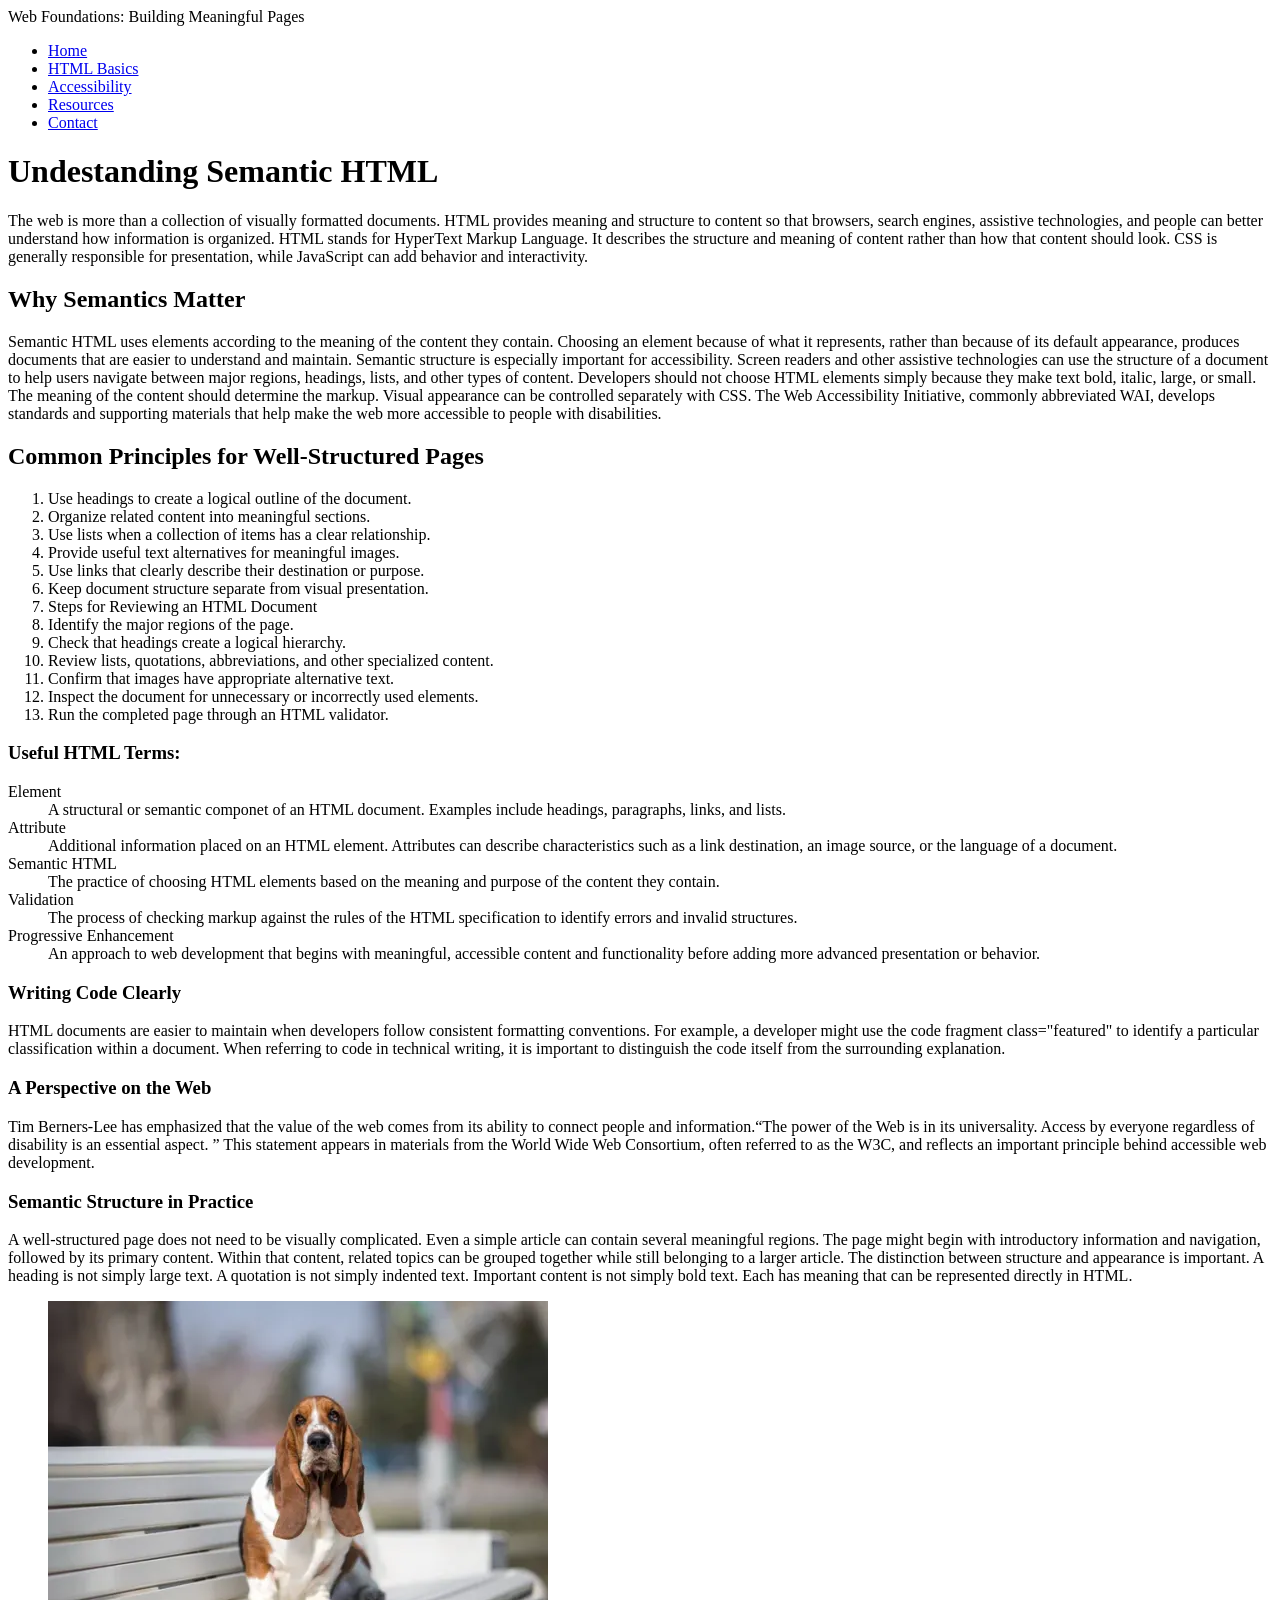
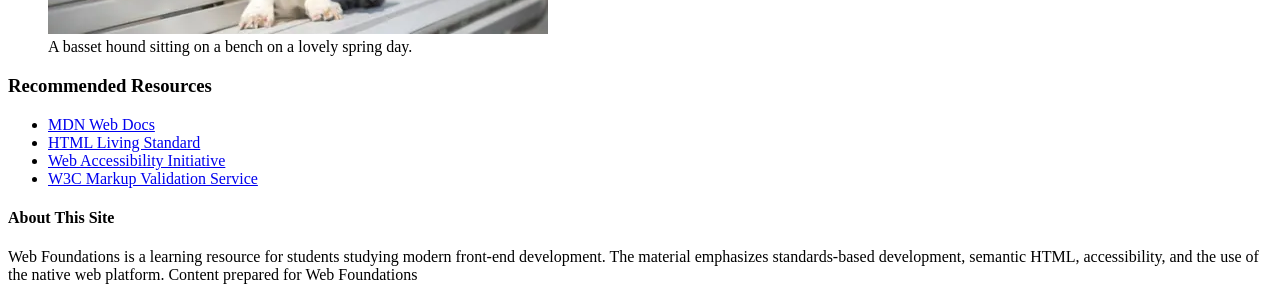
<file: prototype/index.html>
<!DOCTYPE html>
<html lang="en">
<head>
    <meta charset="UTF-8">
    <meta name="viewport" content="width=device-width, initial-scale=1.0">
    <title>Document</title>
    <meta name="author" content="Liam Foster">
    <meta name="description" content="first assignment web tech">
</head>
<body>
    Web Foundations: Building Meaningful Pages
 <nav>
    <ul>
<li><a href="#">Home</a></li>
<li><a href="#">HTML Basics</a></li>
<li><a href="#">Accessibility</a></li>
<li><a href="#">Resources</a></li>
<li><a href="#">Contact</a></li>

    </ul>
</nav>
 
<h1>Undestanding Semantic HTML</h1>
 
<p>The web is more than a collection of visually formatted documents. HTML provides meaning and structure to content so that browsers, search engines, assistive technologies, and people can better understand how information is organized.
 
HTML stands for HyperText Markup Language. It describes the structure and meaning of content rather than how that content should look. CSS is generally responsible for presentation, while JavaScript can add behavior and interactivity. </p>

<h2>Why Semantics Matter</h2>
 
<p>Semantic HTML uses elements according to the meaning of the content they contain. Choosing an element because of what it represents, rather than because of its default appearance, produces documents that are easier to understand and maintain.
 
Semantic structure is especially important for accessibility. Screen readers and other assistive technologies can use the structure of a document to help users navigate between major regions, headings, lists, and other types of content.
 
Developers should not choose HTML elements simply because they make text bold, italic, large, or small. The meaning of the content should determine the markup. Visual appearance can be controlled separately with CSS.
 
The Web Accessibility Initiative, commonly abbreviated WAI, develops standards and supporting materials that help make the web more accessible to people with disabilities. </p>
 
<h2>Common Principles for Well-Structured Pages</h2>
<ol>
<li>Use headings to create a logical outline of the document.</li>
<li>Organize related content into meaningful sections.</li>
<li>Use lists when a collection of items has a clear relationship.</li>
<li>Provide useful text alternatives for meaningful images.</li>
<li>Use links that clearly describe their destination or purpose.</li>
<li>Keep document structure separate from visual presentation.</li> 
<li>Steps for Reviewing an HTML Document</li>
<li>Identify the major regions of the page.</li>
<li>Check that headings create a logical hierarchy.</li>
<li>Review lists, quotations, abbreviations, and other specialized content.</li>
<li>Confirm that images have appropriate alternative text.</li>
<li>Inspect the document for unnecessary or incorrectly used elements.</li>
<li>Run the completed page through an HTML validator.</li>
</ol>
 
<h3>Useful HTML Terms:</h3>
<dl>
<dt>Element</dt>
<dd>A structural or semantic componet of an HTML document. Examples include headings, paragraphs, links, and lists.</dd>
<dt>Attribute</dt>
<dd>Additional information placed on an HTML element. Attributes can describe characteristics such as a link destination, an image source, or the language of a document. </dd>
<dt>Semantic HTML</dt>
<dd>The practice of choosing HTML elements based on the meaning and purpose of the content they contain.</dd>
<dt>Validation</dt>
<dd>The process of checking markup against the rules of the HTML specification to identify errors and invalid structures.</dd>
<dt>Progressive Enhancement</dt>
<dd>An approach to web development that begins with meaningful, accessible content and functionality before adding more advanced presentation or behavior.</dd>
</dl>
<h3>Writing Code Clearly</h3>
<p>HTML documents are easier to maintain when developers follow consistent formatting conventions. For example, a developer might use the code fragment class="featured" to identify a particular classification within a document. When referring to code in technical writing, it is important to distinguish the code itself from the surrounding explanation.</p>
<h3>A Perspective on the Web</h3>
<p>Tim Berners-Lee has emphasized that the value of the web comes from its ability to connect people and information.<q>The power of the Web is in its universality. Access by everyone regardless of disability is an essential aspect. </q> This statement appears in materials from the World Wide Web Consortium, often referred to as the W3C, and reflects an important principle behind accessible web development.
</p>
<h3>Semantic Structure in Practice</h3>
<p>A well-structured page does not need to be visually complicated. Even a simple article can contain several meaningful regions. The page might begin with introductory information and navigation, followed by its primary content. Within that content, related topics can be grouped together while still belonging to a larger article. The distinction between structure and appearance is important. A heading is not simply large text. A quotation is not simply indented text. Important content is not simply bold text. Each has meaning that can be represented directly in HTML. </p> 
<figure>
            <img src="assets/img/stock-photo-basset-hound-dog-spring.webp" alt="A basset hound sitting on a bench." />
            <figcaption>A basset hound sitting on a bench on a lovely spring day. </figcaption>
</figure>
 
 
<h3>Recommended Resources</h3>
<ul>
<li><a href="https://developer.mozilla.org/en-US/docs/Web/HTML">MDN Web Docs</a></li>
<li><a href="https://html.spec.whatwg.org/">HTML Living Standard</a></li>
<li><a href="https://www.w3.org/WAI/">Web Accessibility Initiative</a></li>
<li><a href="https://validator.w3.org/">W3C Markup Validation Service</a></li>
</ul>
<h4>About This Site</h4>
 
<p>Web Foundations is a learning resource for students studying modern front-end development. The material emphasizes standards-based development, semantic HTML, accessibility, and the use of the native web platform.

Content prepared for Web Foundations
</body>
</html>
</file>
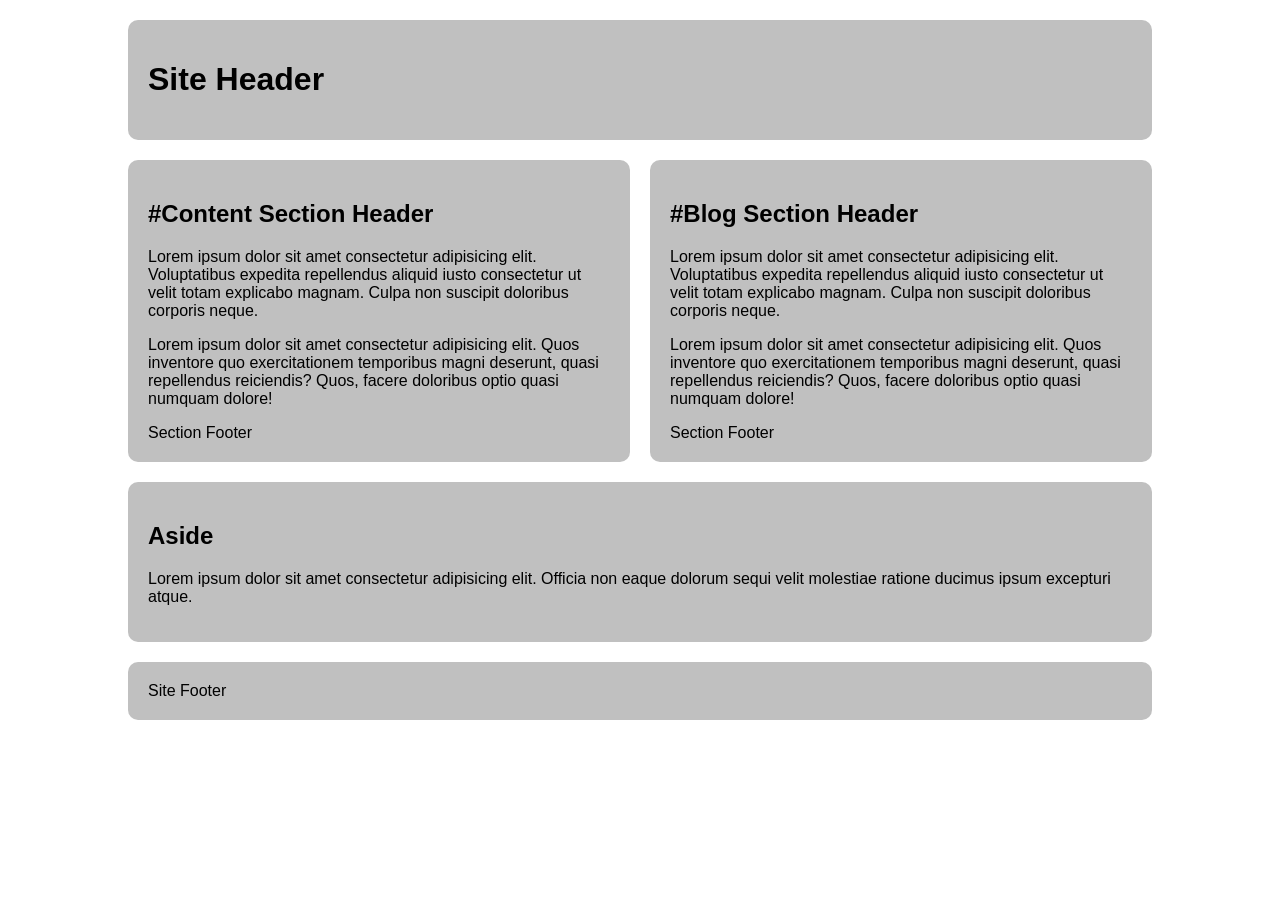
<file: css-grid-lab/grid-two-col-equal.html>
<!DOCTYPE html>
<html lang="en">

<head>
  <meta charset="UTF-8">
  <meta name="viewport" content="width=device-width, initial-scale=1.0">
  <title>CSS Grid Demo</title>
  <style>
    /*  ---------------Box Sizing-----------------  */
    html {
      box-sizing: border-box;
    }

    *,
    *:before,
    *:after {
      box-sizing: inherit;
    }

    /* Starter */
    main>* {
      font-family: Avenir, Montserrat, Corbel, "URW Gothic", source-sans-pro,
        sans-serif;
      font-weight: normal;
      background-color: #c0c0c0;
      border-radius: 10px;
      padding: 20px;
    }

    main {
      display: grid;
      gap: 20px;
      max-width: 80vw;
      margin: 20px auto;
    }


    Main {
      grid-template-columns: 1fr 1fr:
      display: grid;
      gap: 20px
      


    }
header.primary {
  Grid-column-start: 1;
  Grid-column-end: 3;
}
content.primary{
  grid-column: 1;



}

aside{
  grid-column: 1 / 3; 
}
footer.primary{
  grid-column-start: 1;
  grid-column-end: 3;
}
section.blog{
  grid-column: 2;

}

    
  </style>

</head>

<body>
  <main>
    <header class="primary">
      <h1>Site Header</h1>
    </header>
    <section id="content">
      <header>
        <h2>#Content Section Header</h2>
      </header>
      <p>Lorem ipsum dolor sit amet consectetur adipisicing elit. Voluptatibus expedita repellendus aliquid iusto consectetur ut velit totam explicabo magnam. Culpa non suscipit doloribus corporis neque.</p>
      <p>
        Lorem ipsum dolor sit amet consectetur adipisicing elit. Quos inventore quo exercitationem temporibus magni deserunt, quasi repellendus reiciendis? Quos, facere doloribus optio quasi numquam dolore!</p>
      <footer>Section Footer</footer>
    </section>
    <section id="blog">
      <header>
        <h2>#Blog Section Header</h2>
      </header>
      <p>Lorem ipsum dolor sit amet consectetur adipisicing elit. Voluptatibus expedita repellendus aliquid iusto consectetur ut velit totam explicabo magnam. Culpa non suscipit doloribus corporis neque.</p>
      <p>
        Lorem ipsum dolor sit amet consectetur adipisicing elit. Quos inventore quo exercitationem temporibus magni deserunt, quasi repellendus reiciendis? Quos, facere doloribus optio quasi numquam dolore!</p>
      <footer>Section Footer</footer>
    </section>
    <aside>
      <h2>Aside</h2>
      <p>Lorem ipsum dolor sit amet consectetur adipisicing elit. Officia non eaque dolorum sequi velit molestiae ratione ducimus ipsum excepturi atque.</p>
    </aside>
    <footer class="primary">Site Footer</footer>
  </main>
</body>

</html>
</file>
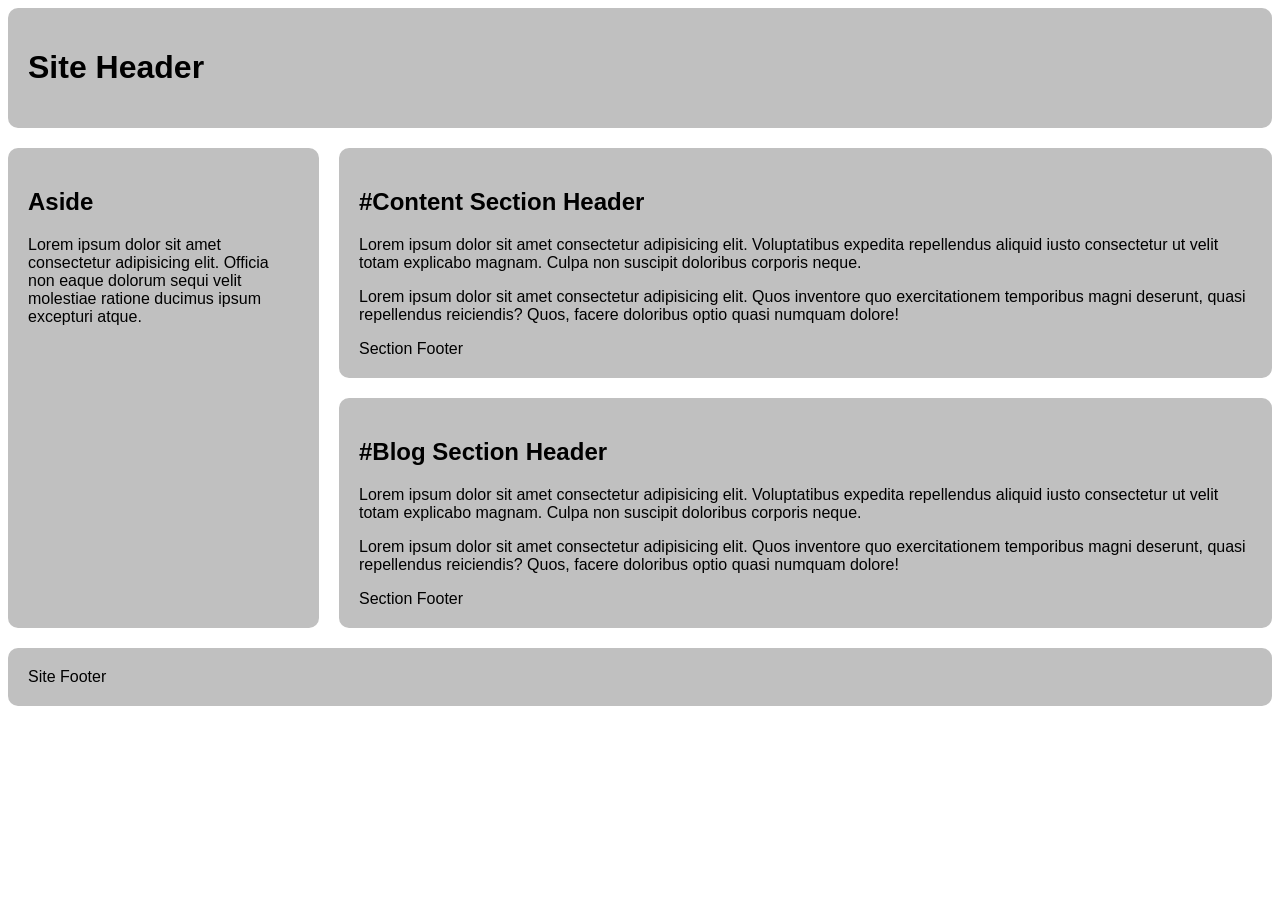
<file: css-grid-lab/grid-two-col-left.html>
<!DOCTYPE html>
<html lang="en">

<head>
  <meta charset="UTF-8">
  <meta name="viewport" content="width=device-width, initial-scale=1.0">
  <title>CSS Grid Demo</title>
  <style>
    /*  ---------------Box Sizing-----------------  */
    html {
      box-sizing: border-box;
    }

    *,
    *:before,
    *:after {
      box-sizing: inherit;
    }

    /* Starter */
    main>* {
      font-family: Avenir, Montserrat, Corbel, "URW Gothic", source-sans-pro,
        sans-serif;
      font-weight: normal;
      background-color: #c0c0c0;
      border-radius: 10px;
      padding: 20px;
    }

    main {
      display: grid;
      grid-template-columns: 1fr 3fr;
      gap: 20px;
    }


/*Solution*/
    Main {
      grid-template-columns: 1fr 3fr:
      


    }
header.primary {
  Grid-column-start: 1;
  Grid-column-end: 3;
}
content.primary{
  grid-column-start: 1;
  grid-column-end: 2;



}

aside{
  grid-area: 2 / 1 / 4 / 2;
}
footer.primary{
  grid-column-start: 1;
  grid-column-end: 3;
}
section.blog{
  grid-column-start: 3;
  grid-column-end: 4;

}


  </style>

</head>

<body>
  <main>
    <header class="primary">
      <h1>Site Header</h1>
    </header>
    <section id="content">
      <header>
        <h2>#Content Section Header</h2>
      </header>
      <p>Lorem ipsum dolor sit amet consectetur adipisicing elit. Voluptatibus expedita repellendus aliquid iusto consectetur ut velit totam explicabo magnam. Culpa non suscipit doloribus corporis neque.</p>
      <p>
        Lorem ipsum dolor sit amet consectetur adipisicing elit. Quos inventore quo exercitationem temporibus magni deserunt, quasi repellendus reiciendis? Quos, facere doloribus optio quasi numquam dolore!</p>
      <footer>Section Footer</footer>
    </section>
    <section id="blog">
      <header>
        <h2>#Blog Section Header</h2>
      </header>
      <p>Lorem ipsum dolor sit amet consectetur adipisicing elit. Voluptatibus expedita repellendus aliquid iusto consectetur ut velit totam explicabo magnam. Culpa non suscipit doloribus corporis neque.</p>
      <p>
        Lorem ipsum dolor sit amet consectetur adipisicing elit. Quos inventore quo exercitationem temporibus magni deserunt, quasi repellendus reiciendis? Quos, facere doloribus optio quasi numquam dolore!</p>
      <footer>Section Footer</footer>
    </section>
    <aside>
      <h2>Aside</h2>
      <p>Lorem ipsum dolor sit amet consectetur adipisicing elit. Officia non eaque dolorum sequi velit molestiae ratione ducimus ipsum excepturi atque.</p>
    </aside>
    <footer class="primary">Site Footer</footer>
  </main>
</body>






</html>
</file>
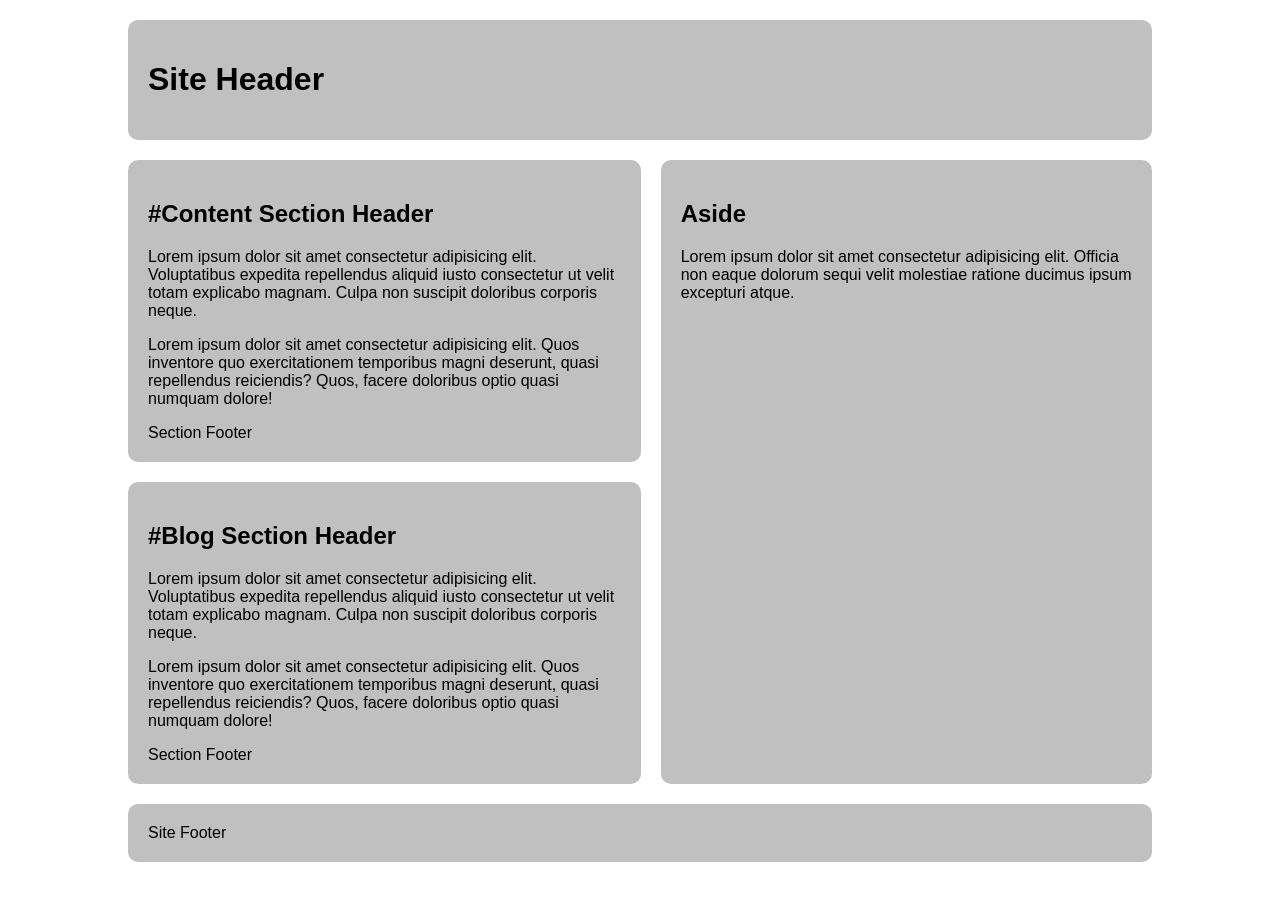
<file: css-grid-lab/grid-two-col-right.html>
<!DOCTYPE html>
<html lang="en">

<head>
  <meta charset="UTF-8">
  <meta name="viewport" content="width=device-width, initial-scale=1.0">
  <title>CSS Grid Demo</title>
  <style>
    /*  ---------------Box Sizing-----------------  */
    html {
      box-sizing: border-box;
    }

    *,
    *:before,
    *:after {
      box-sizing: inherit;
    }

    /* Starter */
    main>* {
      font-family: Avenir, Montserrat, Corbel, "URW Gothic", source-sans-pro,
        sans-serif;
      font-weight: normal;
      background-color: #c0c0c0;
      border-radius: 10px;
      padding: 20px;
    }

    main {
      display: grid;
      gap: 20px;
      max-width: 80vw;
      margin: 20px auto;
    }


  header.primary {
  Grid-column: 1 /3;
}
content.primary{
  grid-column: 1 / 2;
}

aside{
  grid-column: 2 / 3;
  grid-row: 2 / 4;
}
footer.primary{
  grid-column: 1 / 3;
}
section.blog{
  grid-area: 1 /3;

}




  </style>

</head>

<body>
  <main>
    <header class="primary">
      <h1>Site Header</h1>
    </header>
    <section id="content">
      <header>
        <h2>#Content Section Header</h2>
      </header>
      <p>Lorem ipsum dolor sit amet consectetur adipisicing elit. Voluptatibus expedita repellendus aliquid iusto consectetur ut velit totam explicabo magnam. Culpa non suscipit doloribus corporis neque.</p>
      <p>
        Lorem ipsum dolor sit amet consectetur adipisicing elit. Quos inventore quo exercitationem temporibus magni deserunt, quasi repellendus reiciendis? Quos, facere doloribus optio quasi numquam dolore!</p>
      <footer>Section Footer</footer>
    </section>
    <section id="blog">
      <header>
        <h2>#Blog Section Header</h2>
      </header>
      <p>Lorem ipsum dolor sit amet consectetur adipisicing elit. Voluptatibus expedita repellendus aliquid iusto consectetur ut velit totam explicabo magnam. Culpa non suscipit doloribus corporis neque.</p>
      <p>
        Lorem ipsum dolor sit amet consectetur adipisicing elit. Quos inventore quo exercitationem temporibus magni deserunt, quasi repellendus reiciendis? Quos, facere doloribus optio quasi numquam dolore!</p>
      <footer>Section Footer</footer>
    </section>
    <aside>
      <h2>Aside</h2>
      <p>Lorem ipsum dolor sit amet consectetur adipisicing elit. Officia non eaque dolorum sequi velit molestiae ratione ducimus ipsum excepturi atque.</p>
    </aside>
    <footer class="primary">Site Footer</footer>
  </main>
</body>

</html>
</file>
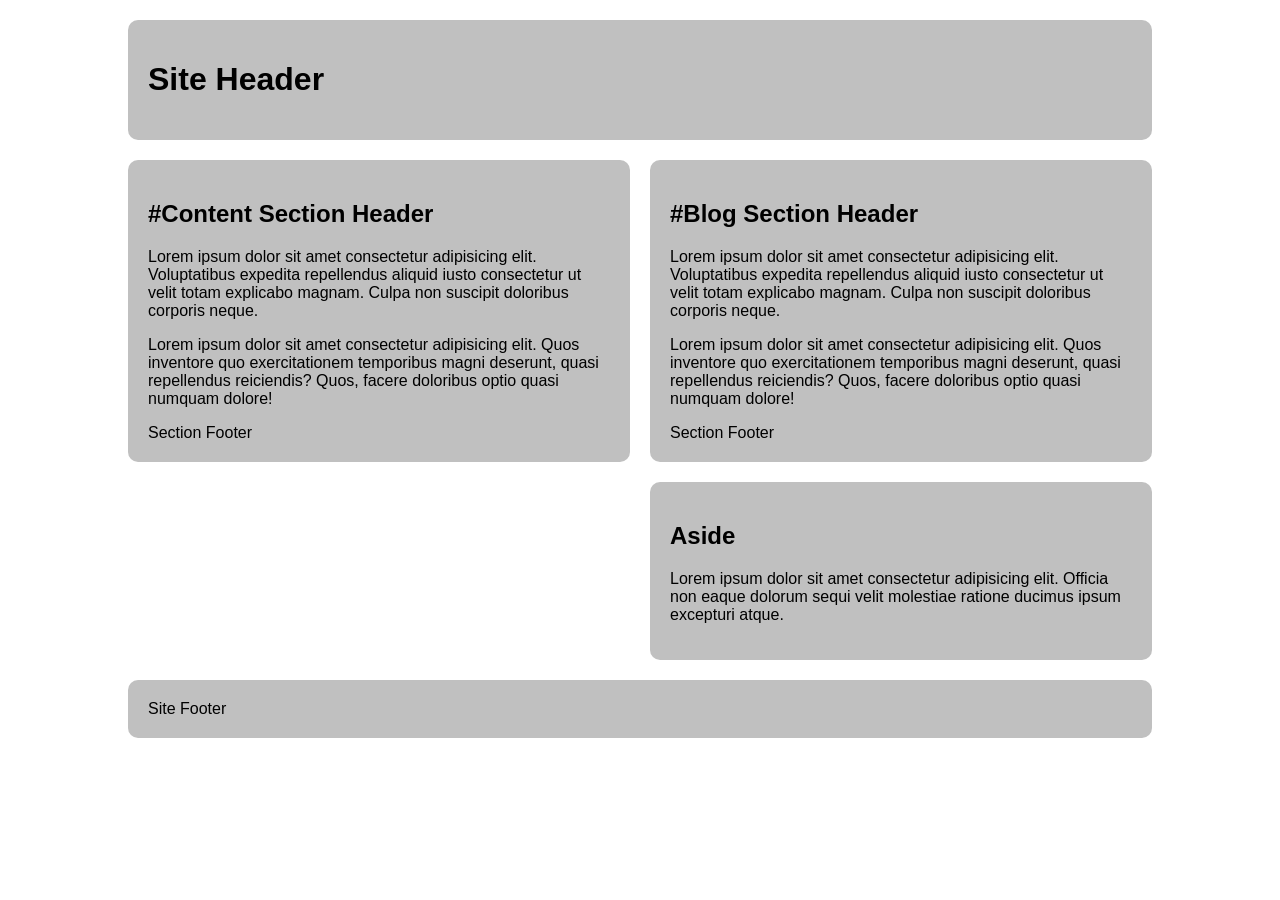
<file: css-grid-lab/grid-two-col-stacked.html>
<!DOCTYPE html>
<html lang="en">

<head>
  <meta charset="UTF-8">
  <meta name="viewport" content="width=device-width, initial-scale=1.0">
  <title>CSS Grid Demo</title>
  <style>
    /*  ---------------Box Sizing-----------------  */
    html {
      box-sizing: border-box;
    }

    *,
    *:before,
    *:after {
      box-sizing: inherit;
    }

    /* Starter */
    main>* {
      font-family: Avenir, Montserrat, Corbel, "URW Gothic", source-sans-pro,
        sans-serif;
      font-weight: normal;
      background-color: #c0c0c0;
      border-radius: 10px;
      padding: 20px;
    }

    main {
      display: grid;
      gap: 20px;
      max-width: 80vw;
      margin: 20px auto;

    

         Main {
      grid-template-columns: 1fr 1fr;
      gap: 20px;
      display: grid;
      


    }
header.primary {
  Grid-column-start: 1;
  Grid-column-end: 3;
}
content.primary{
  grid-column: 1;
  grid-row: 2 / 4;



}

aside{
  grid-column-start: 2;
  grid-column-end: 3;
}
footer.primary{
  grid-column-start: 1;
  grid-column-end: 3;
}
section.blog{
  grid-column-start: 2;
  grid-column-end: 2;

}
    }
  </style>

</head>

<body>
  <main>
    <header class="primary">
      <h1>Site Header</h1>
    </header>
    <section id="content">
      <header>
        <h2>#Content Section Header</h2>
      </header>
      <p>Lorem ipsum dolor sit amet consectetur adipisicing elit. Voluptatibus expedita repellendus aliquid iusto consectetur ut velit totam explicabo magnam. Culpa non suscipit doloribus corporis neque.</p>
      <p>
        Lorem ipsum dolor sit amet consectetur adipisicing elit. Quos inventore quo exercitationem temporibus magni deserunt, quasi repellendus reiciendis? Quos, facere doloribus optio quasi numquam dolore!</p>
      <footer>Section Footer</footer>
    </section>
    <section id="blog">
      <header>
        <h2>#Blog Section Header</h2>
      </header>
      <p>Lorem ipsum dolor sit amet consectetur adipisicing elit. Voluptatibus expedita repellendus aliquid iusto consectetur ut velit totam explicabo magnam. Culpa non suscipit doloribus corporis neque.</p>
      <p>
        Lorem ipsum dolor sit amet consectetur adipisicing elit. Quos inventore quo exercitationem temporibus magni deserunt, quasi repellendus reiciendis? Quos, facere doloribus optio quasi numquam dolore!</p>
      <footer>Section Footer</footer>
    </section>
    <aside>
      <h2>Aside</h2>
      <p>Lorem ipsum dolor sit amet consectetur adipisicing elit. Officia non eaque dolorum sequi velit molestiae ratione ducimus ipsum excepturi atque.</p>
    </aside>
    <footer class="primary">Site Footer</footer>
  </main>
</body>

</html>
</file>
